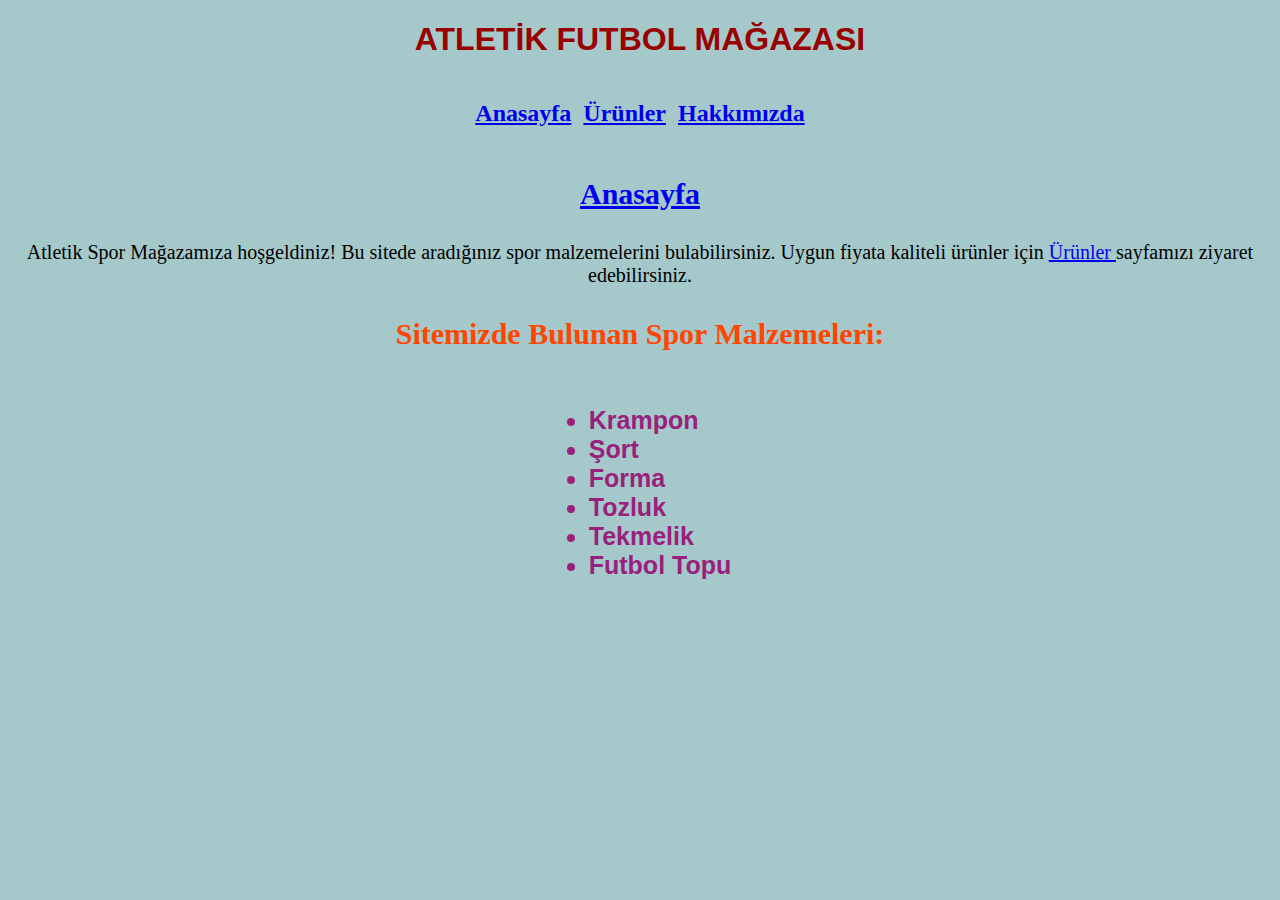
<file: index.html>
<!DOCTYPE html>
<html lang="tr">
<head>
    <meta charset="UTF-8">
    <meta http-equiv="X-UA-Compatible" content="IE=edge">
    <meta name="viewport" content="width=device-width, initial-scale=1.0">
    <title>Atletik Futbol Mağazası</title>
    <link rel="stylesheet" href="atletikspor.css">

</head>
<body>
   
<h1>ATLETİK FUTBOL MAĞAZASI</h1>
    
<h2> <a href="index.html" > Anasayfa   </a></h2> &nbsp;

<h2> <a href="products.html" target="_blank">  Ürünler  </a></h2> &nbsp;


<h2> <a href="about-us.html" target="_blank"> Hakkımızda </a></h2>

<h3> <a href="index.html" > Anasayfa   
</a></h3> 
    
    <p class="fs-20">Atletik Spor Mağazamıza hoşgeldiniz! Bu sitede aradığınız spor malzemelerini bulabilirsiniz. Uygun fiyata kaliteli ürünler için <a href="products.html" target="_blank">  Ürünler </a> sayfamızı ziyaret edebilirsiniz.  </p>
    
    <h3>Sitemizde Bulunan Spor Malzemeleri:</h3>
    
    <div class="text-red">
        <ul>
            <li>Krampon</li>
            <li>Şort</li>
            <li>Forma</li>
            <li>Tozluk</li>
            <li>Tekmelik</li>
            <li>Futbol Topu</li>
        </ul>
    </div>

    
</body>
</html>
</file>
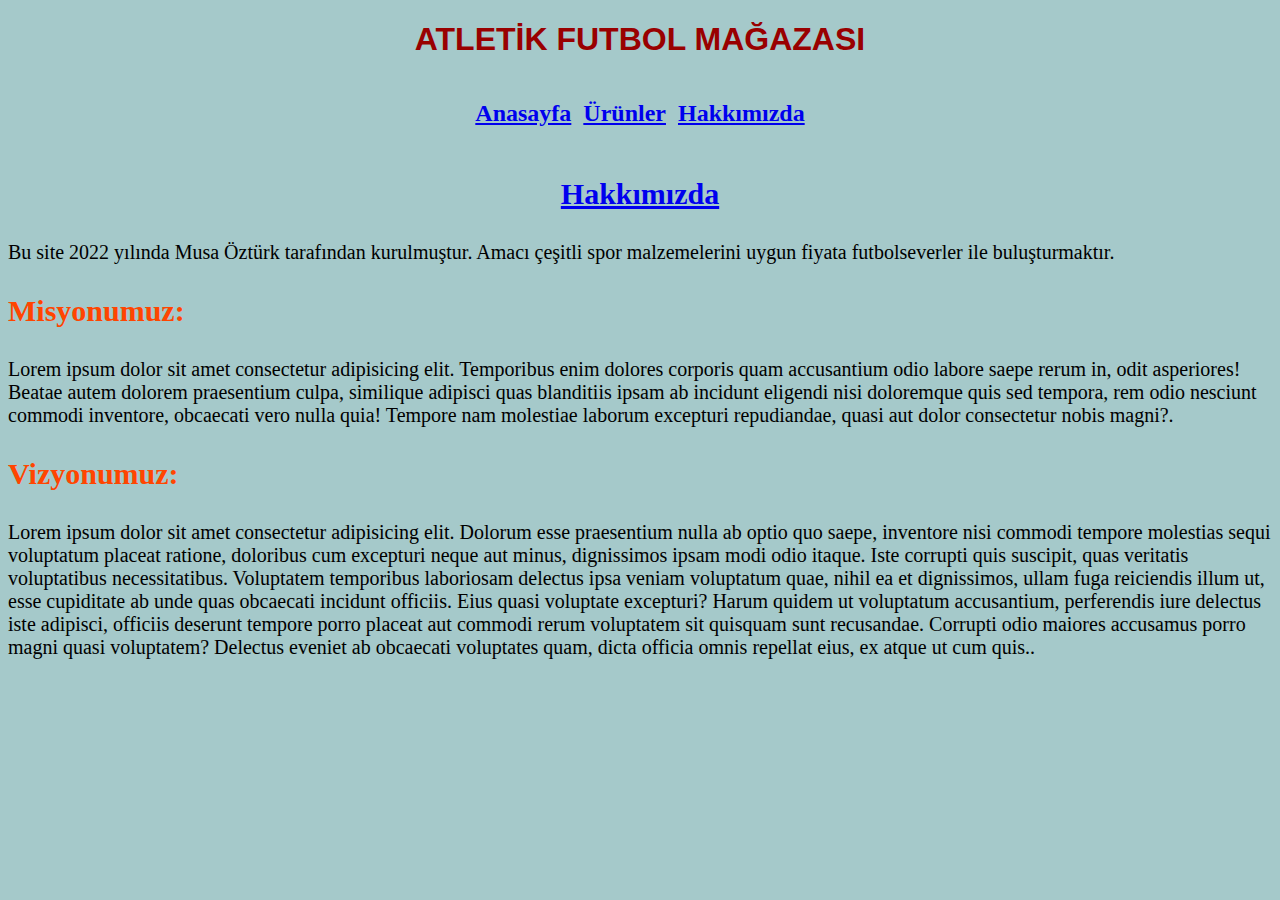
<file: about-us.html>
<!DOCTYPE html>
<html lang="tr">
<head>
    <meta charset="UTF-8">
    <meta http-equiv="X-UA-Compatible" content="IE=edge">
    <meta name="viewport" content="width=device-width, initial-scale=1.0">
    <title>Hakkımızda</title>
    <link rel="stylesheet" href="atletikspor.css">

</head>
<body>
    <h1>ATLETİK FUTBOL MAĞAZASI</h1>
    
<h2> <a href="index.html" > Anasayfa  </a></h2>  &nbsp;

<h2> <a href="products.html" target="_blank">  Ürünler  </a></h2> &nbsp;


<h2> <a href="about-us.html" target="_blank"> Hakkımızda </a></h2> 


<h3> <a href="about-us.html" target="_blank"> Hakkımızda </a></h3>

<article id="first-article" >
<p>Bu site 2022 yılında Musa Öztürk tarafından kurulmuştur. Amacı çeşitli spor malzemelerini uygun fiyata futbolseverler ile buluşturmaktır.</p>

<h3> Misyonumuz:</h3>
<p>Lorem ipsum dolor sit amet consectetur adipisicing elit. Temporibus enim dolores corporis quam accusantium odio labore saepe rerum in, odit asperiores! Beatae autem dolorem praesentium culpa, similique adipisci quas blanditiis ipsam ab incidunt eligendi nisi doloremque quis sed tempora, rem odio nesciunt commodi inventore, obcaecati vero nulla quia! Tempore nam molestiae laborum excepturi repudiandae, quasi aut dolor consectetur nobis magni?.</p>

<h3>Vizyonumuz:</h3>
<p> Lorem ipsum dolor sit amet consectetur adipisicing elit. Dolorum esse praesentium nulla ab optio quo saepe, inventore nisi commodi tempore molestias sequi voluptatum placeat ratione, doloribus cum excepturi neque aut minus, dignissimos ipsam modi odio itaque. Iste corrupti quis suscipit, quas veritatis voluptatibus necessitatibus. Voluptatem temporibus laboriosam delectus ipsa veniam voluptatum quae, nihil ea et dignissimos, ullam fuga reiciendis illum ut, esse cupiditate ab unde quas obcaecati incidunt officiis. Eius quasi voluptate excepturi? Harum quidem ut voluptatum accusantium, perferendis iure delectus iste adipisci, officiis deserunt tempore porro placeat aut commodi rerum voluptatem sit quisquam sunt recusandae. Corrupti odio maiores accusamus porro magni quasi voluptatem? Delectus eveniet ab obcaecati voluptates quam, dicta officia omnis repellat eius, ex atque ut cum quis..</p>
</article>
    
</body>
</html>
</file>
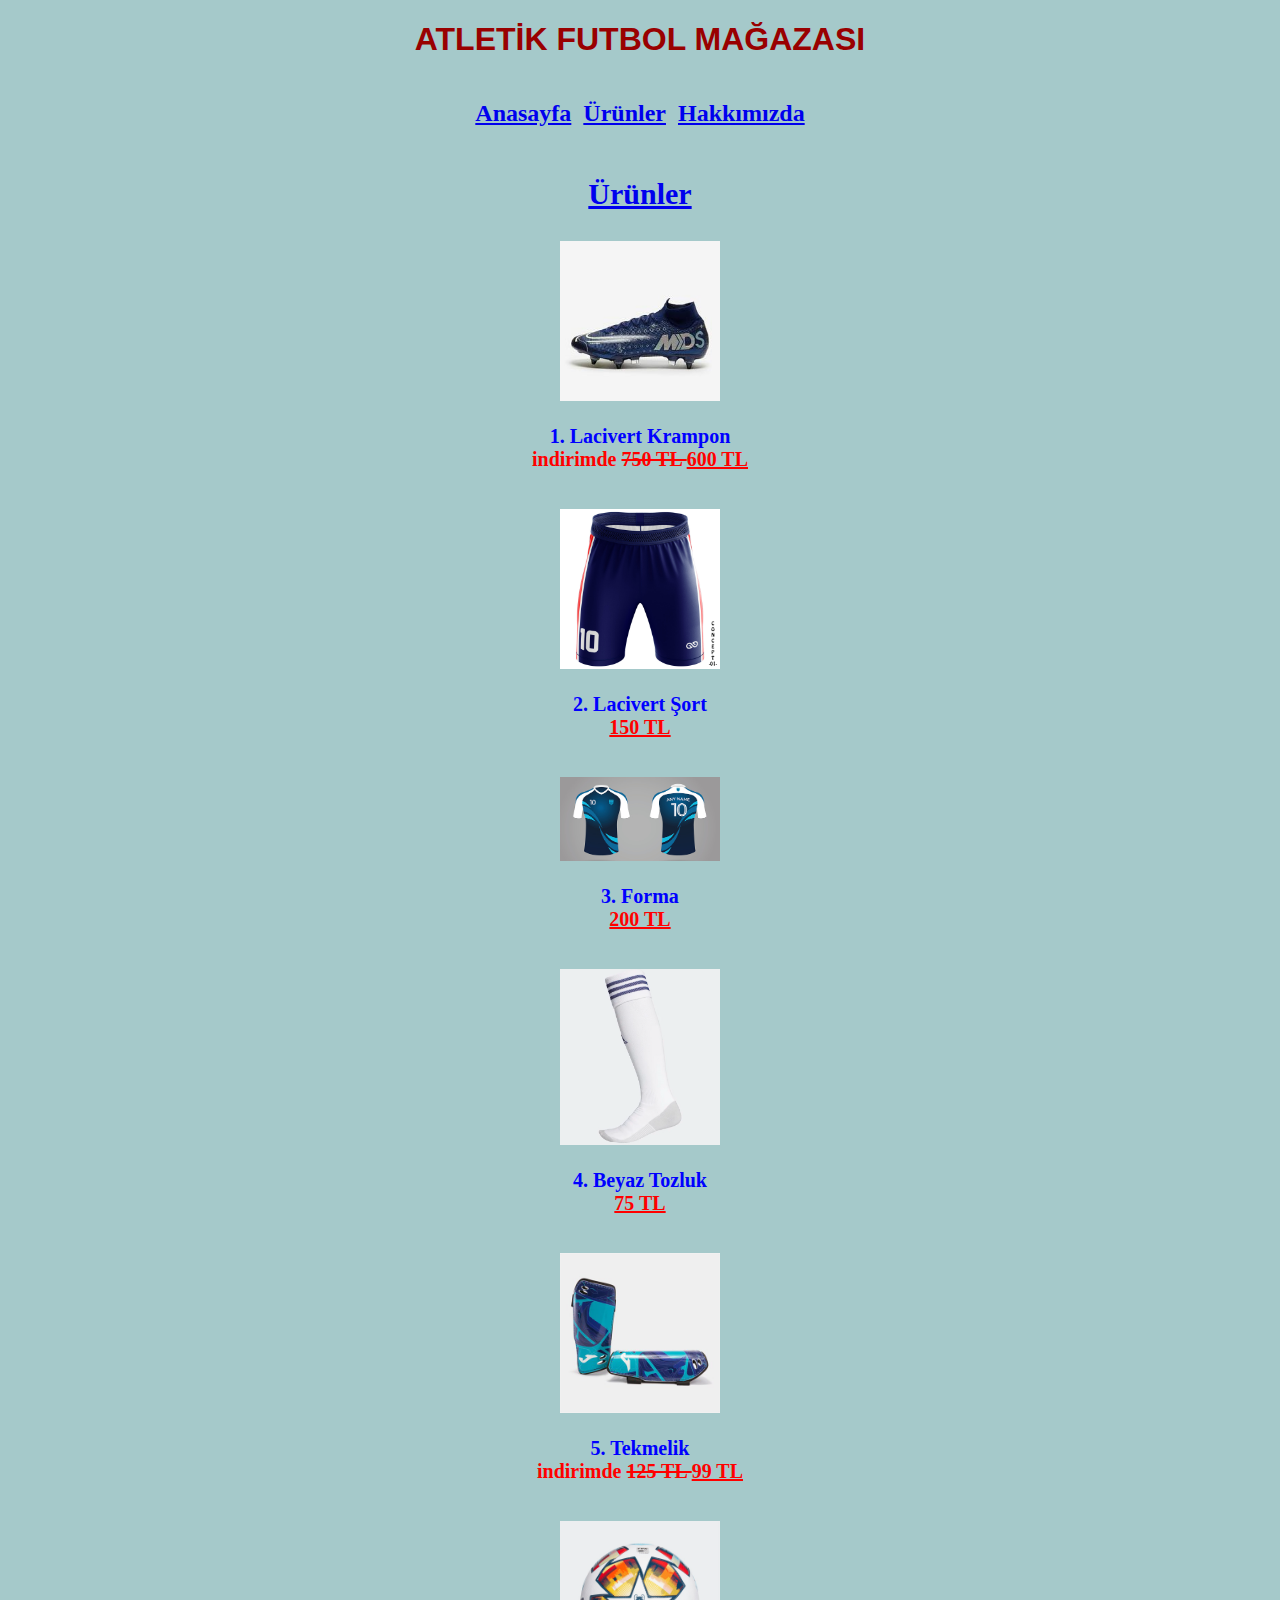
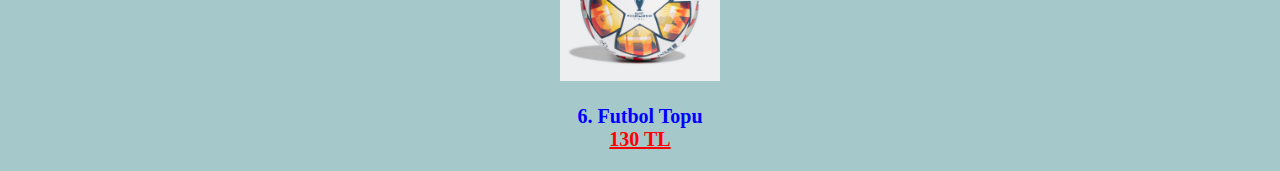
<file: products.html>
<!DOCTYPE html>
<html lang="tr">
<head>
    <meta charset="UTF-8">
    <meta http-equiv="X-UA-Compatible" content="IE=edge">
    <meta name="viewport" content="width=device-width, initial-scale=1.0">
    <title>Ürünler</title>
    <link rel="stylesheet" href="atletikspor.css">

    <style>
        
    p {
        color:blue;
        font-size: 20px;
        font-weight: bold;
        
    }
    </style>
   
</head>
<body>
    <h1>ATLETİK FUTBOL MAĞAZASI</h1>
    
<h2> <a href="index.html" > Anasayfa  </a></h2> &nbsp;

<h2> <a href="products.html" target="_blank">  Ürünler  </a></h2> &nbsp;


<h2> <a href="about-us.html" target="_blank"> Hakkımızda </a></h2> 

<h3> <a href="products.html" target="_blank">  Ürünler  </a></h3>


    <div>
       <center> 
        <img src="krampon.jpg" alt="krampon">
        <br><p>1. Lacivert Krampon <br> 
        <span> indirimde
            <del> 750 TL <del>
        </span>
    
        <span>
            <ins> 600 TL </ins>
        </span> </p>

       </center>
    </div>
    <br>

    
     <div>
        <center> 
         <img src="sort.jpg" alt="Şort">
         <br><p>2. Lacivert Şort <br>
        <span>
            <ins> 150 TL </ins>
        </span> </p> 
         
        </center>
     </div>
     <br>


     <div>
        <center> 
         <img src="forma.png" alt="Forma">
         <br><p>3. Forma <br>
        <span>
                <ins> 200 TL </ins>
        </span> </p>
 
        </center>
     </div>
     <br>


     <div>
        <center> 
         <img src="tozluk.png" alt="Tozluk">
         <br><p>4. Beyaz Tozluk <br> 
              
         <span>
             <ins>  75 TL </ins>
         </span> </p>
 
        </center>
     </div>
     <br>


     <div>
        <center> 
         <img src="tekmelik.jpg" alt="Tekmelik">
         <br><p>5. Tekmelik <br> 
         <span> indirimde
             <del> 125 TL <del>
         </span>
     
         <span>
             <ins> 99 TL <ins></ins>
         </span> </p>
 
        </center>
     </div>
     <br>


     <div>
        <center> 
         <img src="top.jpg" alt="Top">
         <br><p>6. Futbol Topu <br> 
         
         <span>
             <ins> 130 TL <ins></ins> 
         </span> </p>
 
        </center>
     </div>
     


</body>
</html>
</file>
<file: atletikspor.css>
h1 {
   color: rgb(153, 0, 0);
   font-family: sans-serif;
}

h3 {
   color: orangered;
   font-size: 30px;
}


body
{
text-align: center;
background-color: rgb(165, 201, 202);
}


img {
   max-width: 160px;
   height: auto;
   }

span {
      font-weight: bold;
      color: red;
   }

article {
   text-align: left;
}

h2 {
   display: inline-block;
}


div { text-align: center; }
ul { display: inline-block; text-align: left; }

#first-article {
   font-size: 20px;
   font-family: cursive;

}

.text-red {
   color: rgb(153, 33, 125);
   font-weight: bold;
   font-size: 25px;
   font-family: 'Trebuchet MS', 'Lucida Sans Unicode', 'Lucida Grande', 'Lucida Sans', Arial, sans-serif ;
}


.fs-20 {
   font-size: 20px;
   
   
}
</file>
